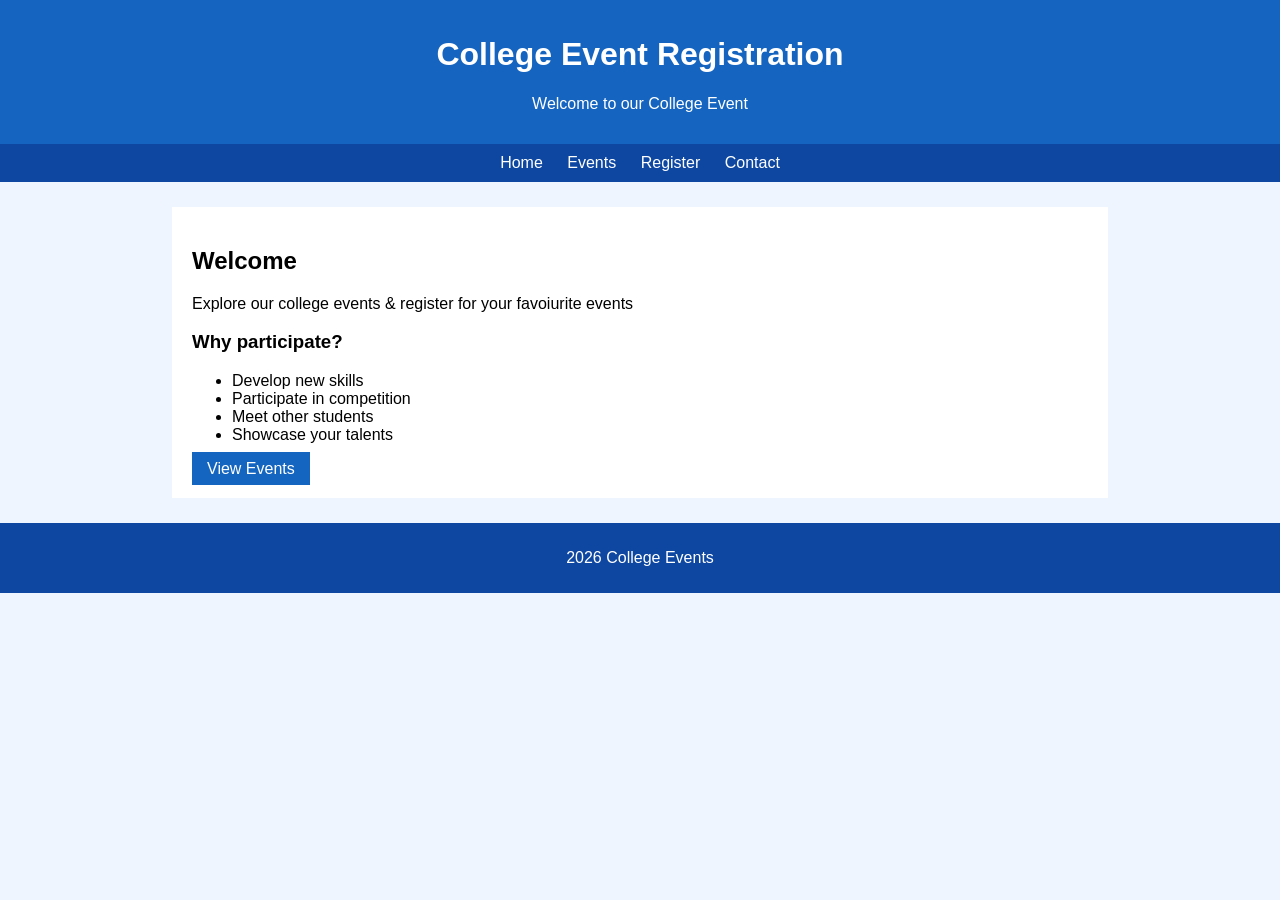
<file: program 1/index.html>
<!DOCTYPE html>
<html>
    <head>
        <title>College Events</title>
        <link rel="stylesheet" href="style.css">
    </head>
    <body>
        <header>
            <h1>College Event Registration</h1>
            <p>Welcome to our College Event</p>
        </header>
        <nav>
            <a href="index.html">Home</a>
            <a href="events.html">Events</a>
            <a href="registeration.html">Register</a>
            <a href="contact.html">Contact</a>
        </nav>
        <div class="content">
            <h2>Welcome</h2>
            <p>Explore our college events & register for your favoiurite events</p>
            <h3>Why participate?</h3>
            <ul>
                <li>Develop new skills</li>
                <li>Participate in competition</li>
                <li>Meet other students</li>
                <li>Showcase your talents</li>
            </ul>
            <a class="button" href="events.html">View Events</a>
        </div>
        <footer>
            <p>2026 College Events</p>
        </footer>
    </body>
</html>
</file>
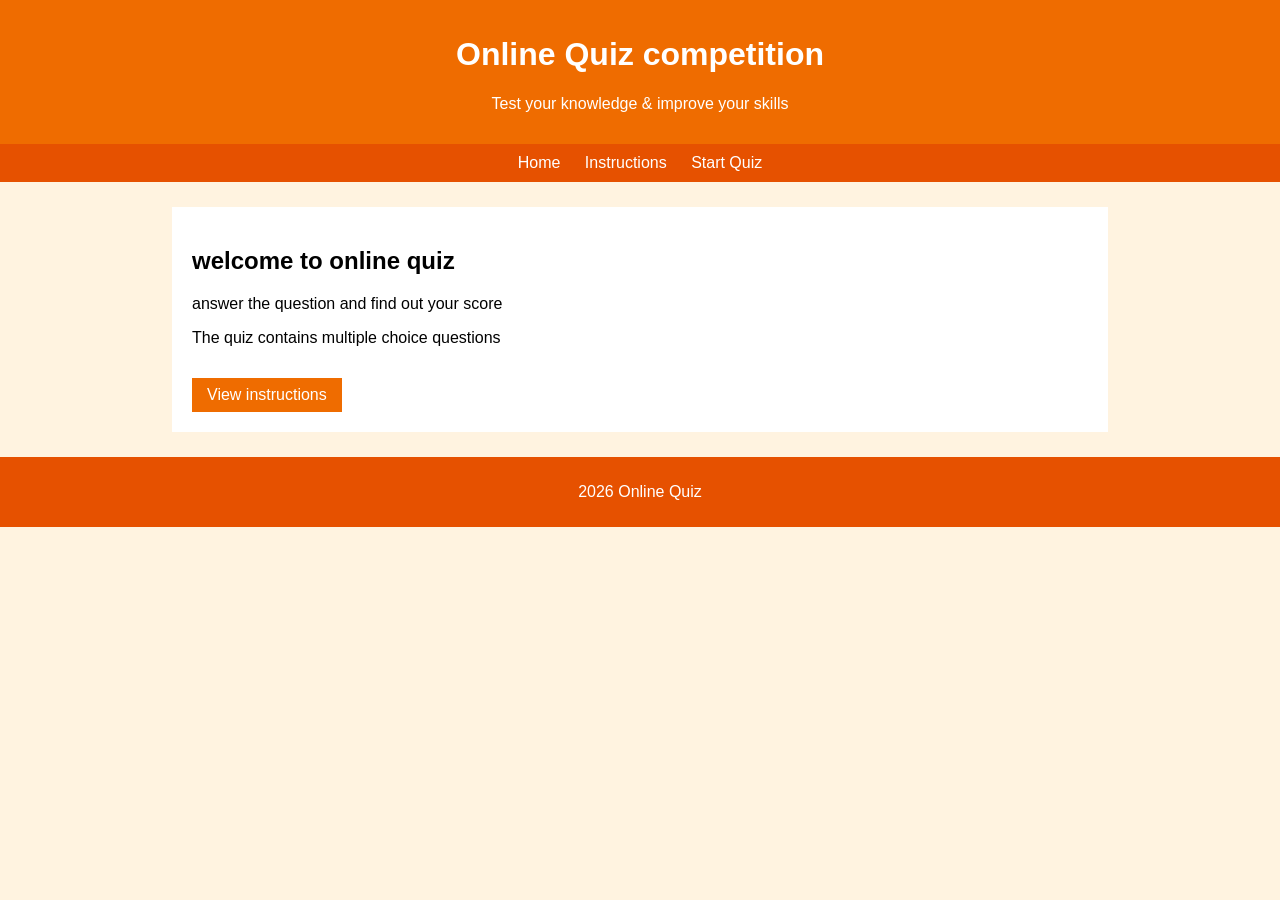
<file: program2/index.html>
<!DOCTYPE html>
<html>
    <head>
        <title>Online Quiz</title>
        <link rel="stylesheet" href="style.css">
    </head>
    <body>
        <header>
            <h1>Online Quiz competition</h1>
            <p>Test your knowledge & improve your skills</p>
        </header>
        <nav>
            <a href="index.html">Home</a>
            <a href="instructions.html">Instructions</a>
            <a href="quiz.html">Start Quiz</a>
        </nav>
        <div class="content">
            <h2>welcome to online quiz</h2>
            <p>answer the question and find out your score</p>
            <p>The quiz contains multiple choice questions</p>
            <a class="button" href="instructions.html">View instructions</a>
        </div>
        <footer>
            <p>2026 Online Quiz</p>
        </footer>
    </body>
</html>
</file>
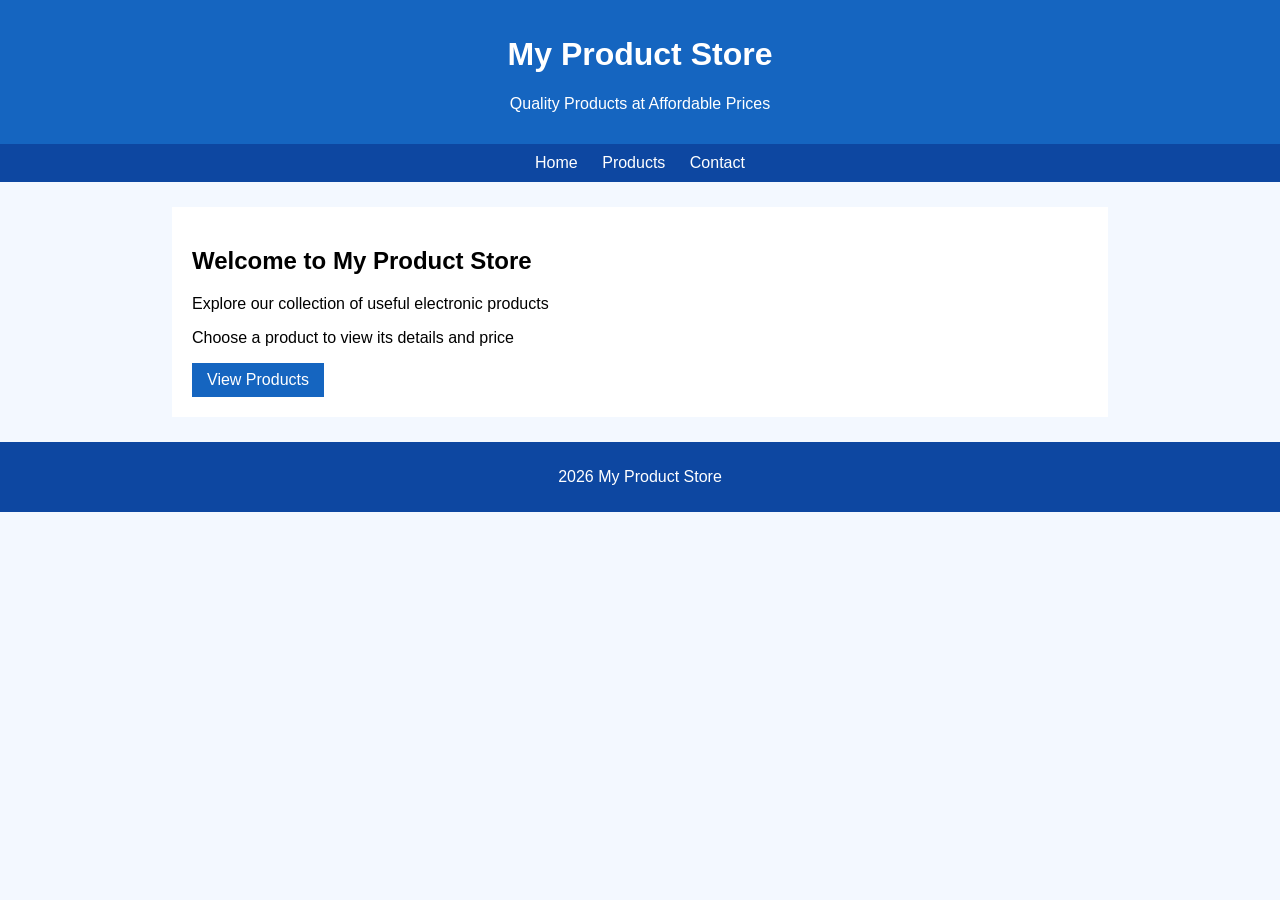
<file: program3/index.html>
<!DOCTYPE html>
<html>
    <head>
        <title>Product Catalog</title>
        <link rel="stylesheet" href="style.css">
    </head>
    <body>
        <header>
            <h1>My Product Store</h1>
            <p>Quality Products at Affordable Prices</p>
        </header>
        <nav>
            <a href="index.html">Home</a>
            <a href="products.html">Products</a>
            <a href="contact.html">Contact</a>
        </nav>
        <div class="content">
            <h2>Welcome to My Product Store</h2>
            <p>Explore our collection of useful electronic products</p>
            <p>Choose a product to view its details and price</p>
            <a class="button" href="products.html">View Products</a>
        </div>
        <footer>
            <p>2026 My Product Store</p>
        </footer>
    </body>
</html>
</file>
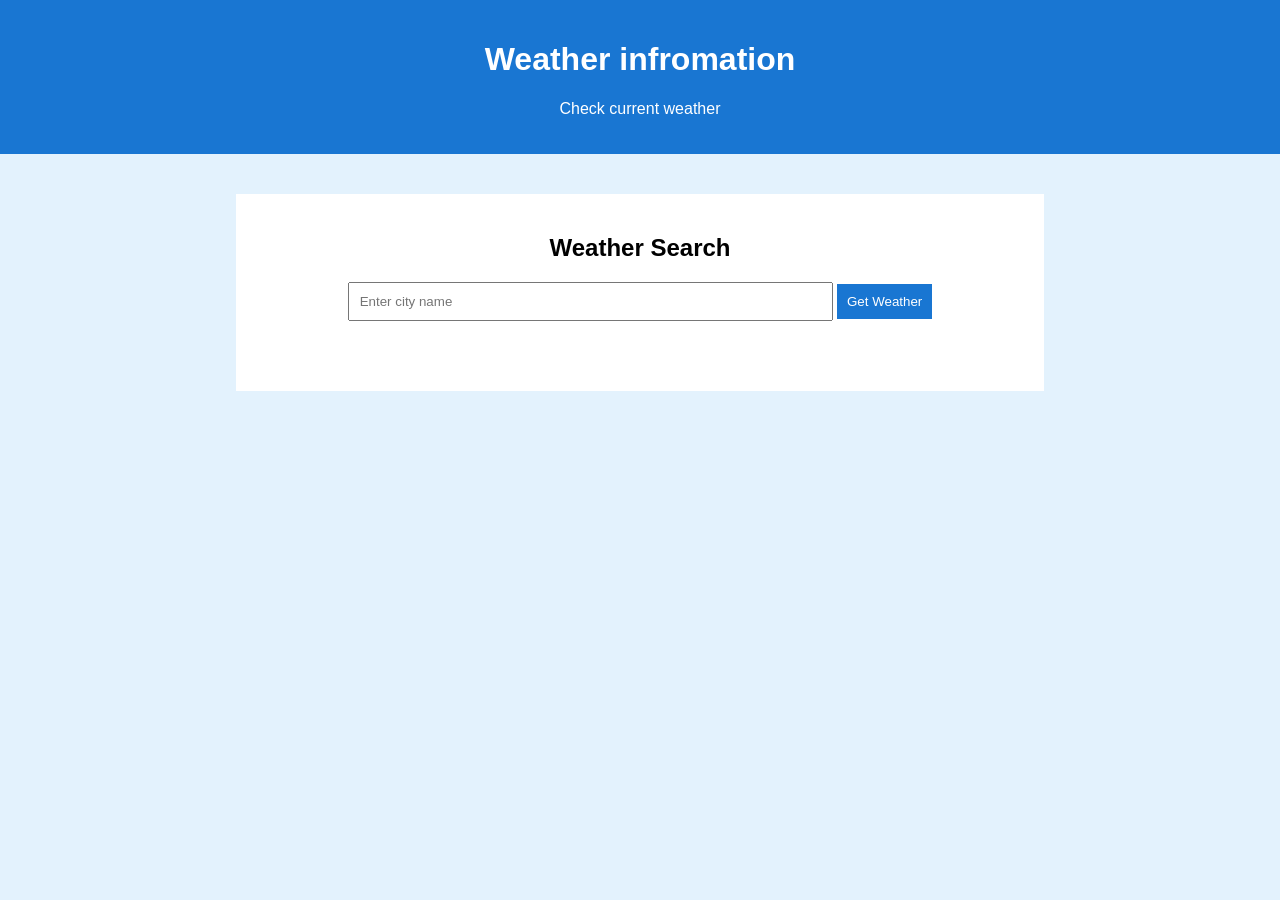
<file: program4/index.html>
<!DOCTYPE html>
<html>
    <head>
        <title>Weather information</title>
        <link rel="stylesheet" href="style.css">
    </head>
    <body>
        <header>
            <h1>Weather infromation</h1>
            <p>Check current weather</p>
        </header>    
        <div class="content">
            <h2>Weather Search</h2>
            <input id="city" placeholder="Enter city name">
            <button onclick="getWeather()">Get Weather</button>
            <div id="result"></div>
        </div>
        <script src="script.js"></script>
    </body>
</html>
</file>
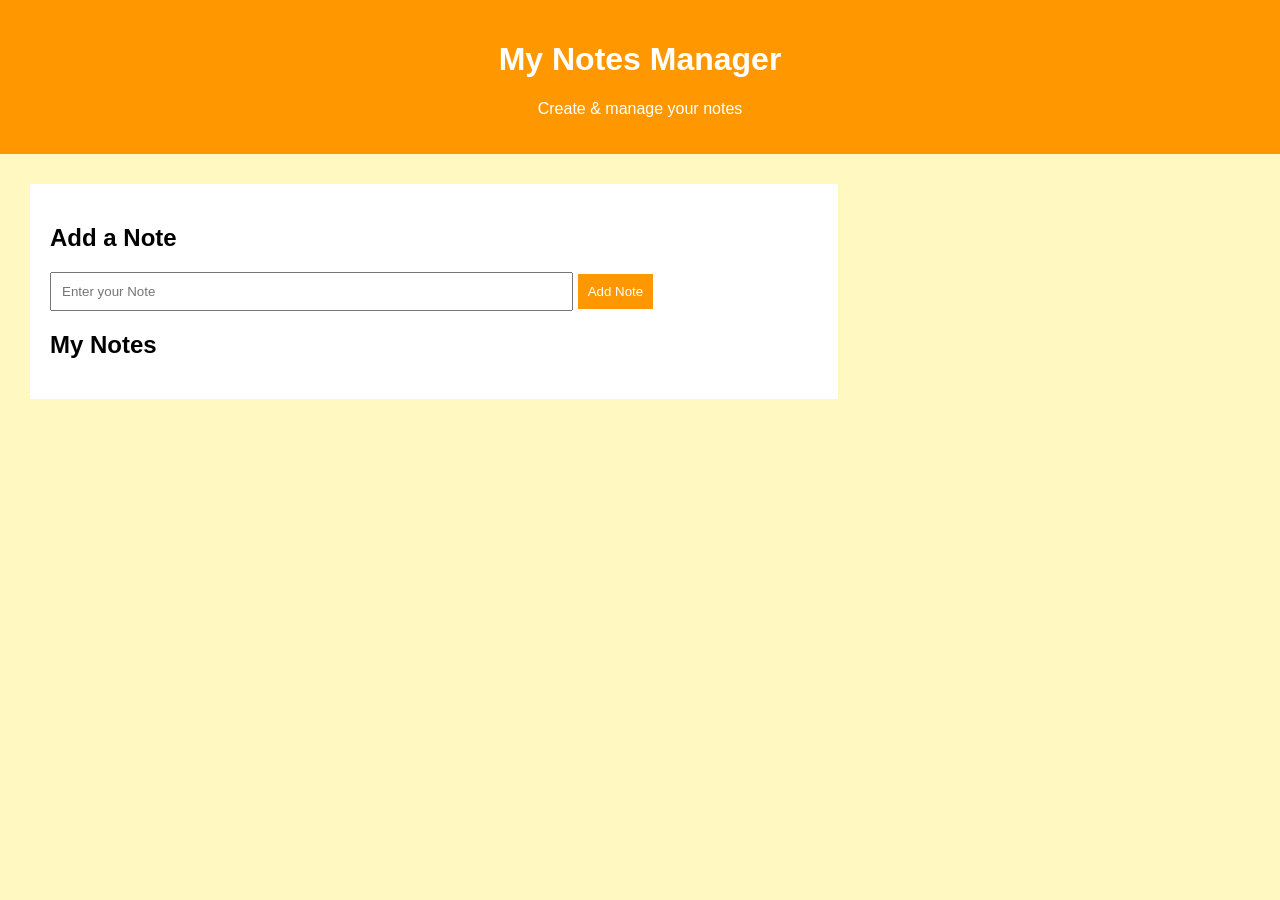
<file: program5/index.html>
<!DOCTYPE html>
<html>
    <head>
        <title>Notes Manager</title>
        <link rel="stylesheet" href="style.css">
    </head>
    <body>
        <header>
            <h1>My Notes Manager</h1>
            <p>Create & manage your notes</p>
        </header>
        <div class="content">
            <h2>Add a Note</h2>
            <input id="note" placeholder="Enter your Note">
            <button onclick="addNote()">Add Note</button>
            <h2>My Notes</h2>
            <div id="notes"></div>
        </div>
        <script src="script.js"></script>
    </body>
</html>
</file>
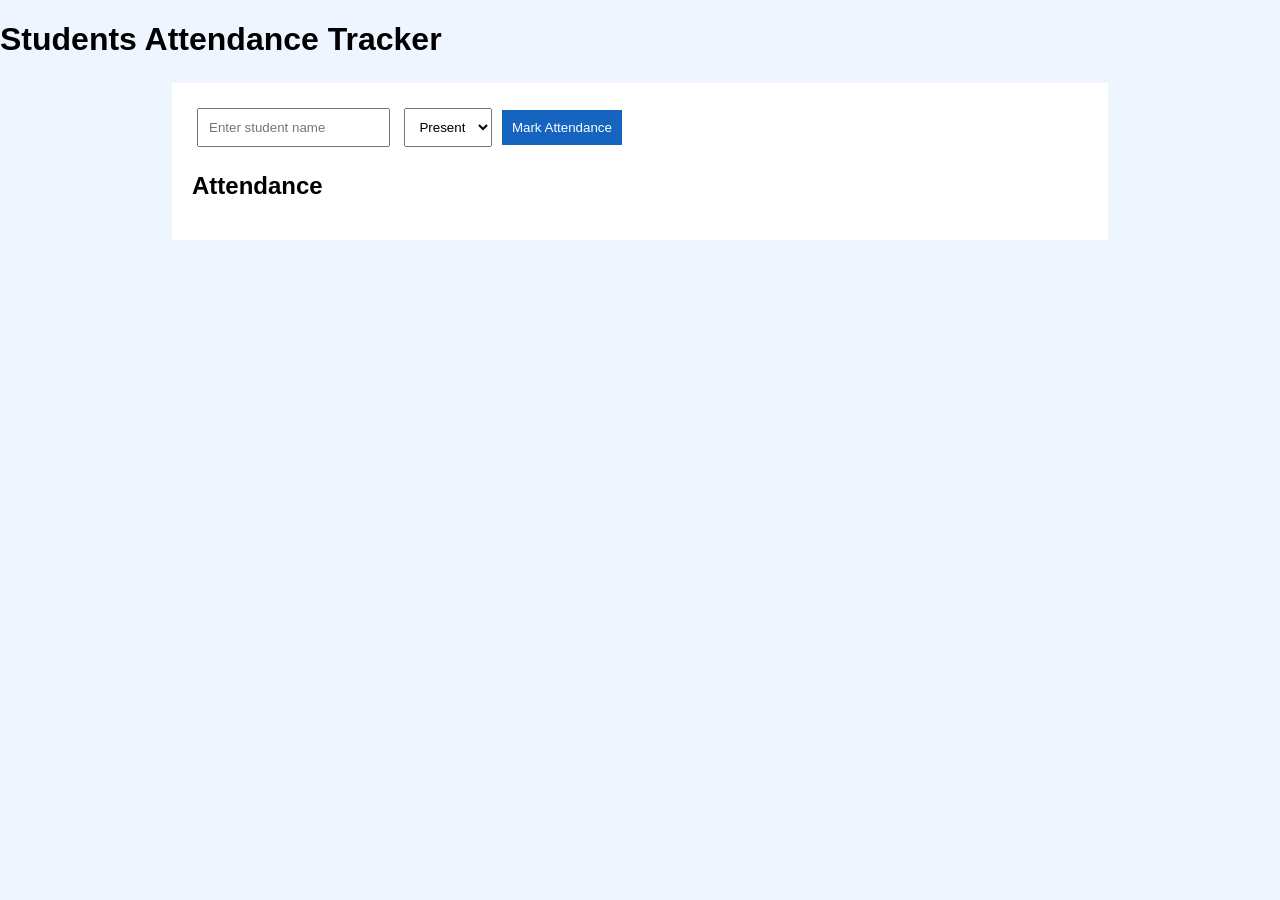
<file: program6/index.html>
<!DOCTYPE html>
<html>
    <head>
        <title>Student Attendance Tracker</title>
        <link rel="stylesheet" href="style.css">
    </head>
    <body>
        <h1>Students Attendance Tracker</h1>
        <div class="content">
            <input id="name" placeholder="Enter student name">
            <select id="status">
                <option value="Present">Present</option>
                <option value="Absent">Absent</option>
            </select>
            <button onclick="markAttendance()">Mark Attendance</button>
            <h2>Attendance</h2>
            <div id="list"></div>
            <p id="count"></p>
        </div>
        <script src="script.js"></script>
    </body>
</html>
</file>
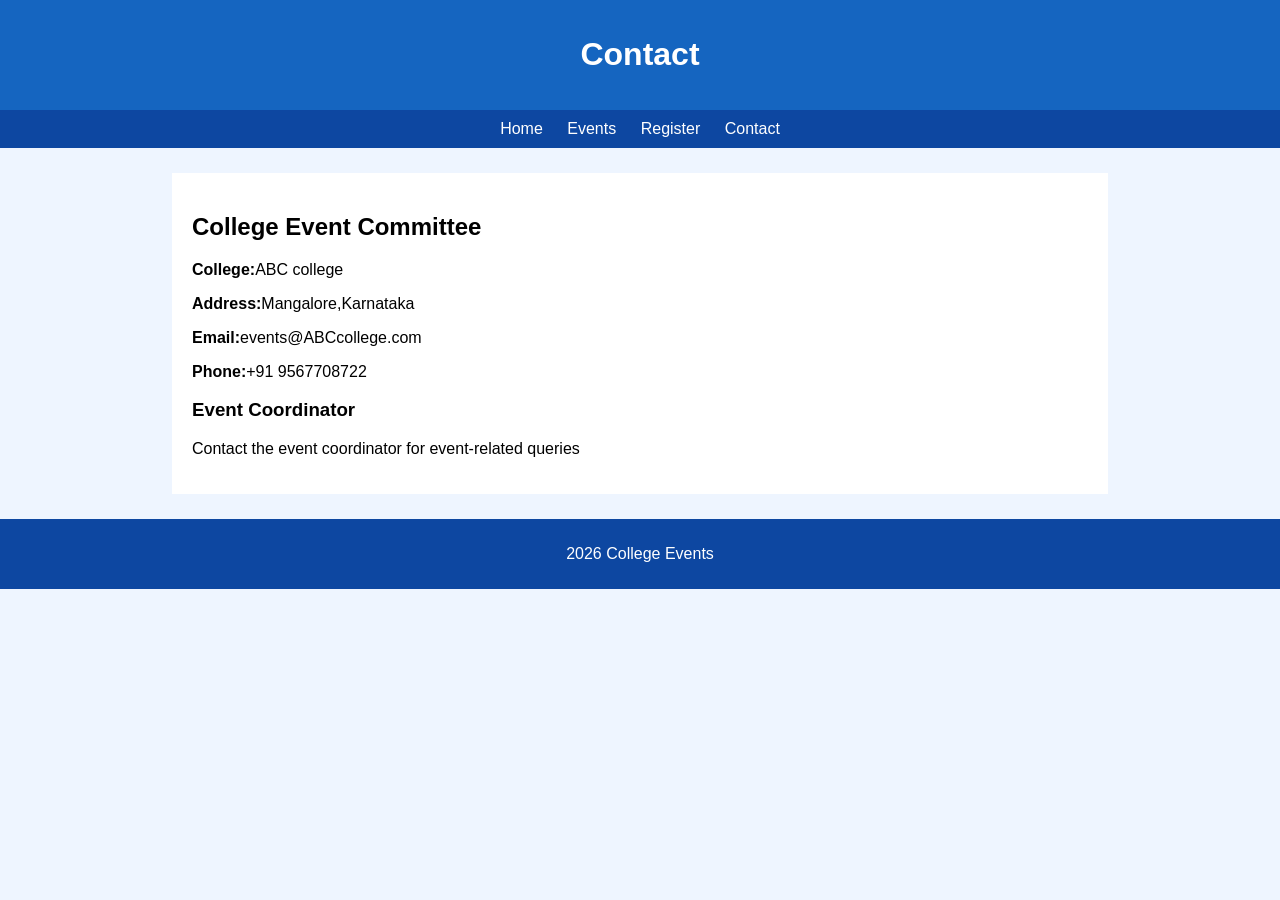
<file: program 1/contact.html>
<!DOCTYPE html>
<html>
    <head>
        <title>Contact</title>
        <link rel="stylesheet" href="style.css">
    </head>
    <body>
        <header>
            <h1>Contact</h1>
        </header>
        <nav>
            <a href="index.html">Home</a>
            <a href="events.html">Events</a>
            <a href="registeration.html">Register</a>
            <a href="contact.html">Contact</a>
        </nav>
        <div class="content">
            <h2>College Event Committee</h2>
            <p><b>College:</b>ABC college</p>
            <p><b>Address:</b>Mangalore,Karnataka</p>
            <p><b>Email:</b>events@ABCcollege.com</p>
            <p><b>Phone:</b>+91 9567708722</p>
            <h3>Event Coordinator</h3>
            <p>Contact the event coordinator for event-related queries</p>
        </div>
        <footer>
            <p>2026 College Events</p>
        </footer>
    </body>
</html>
</file>
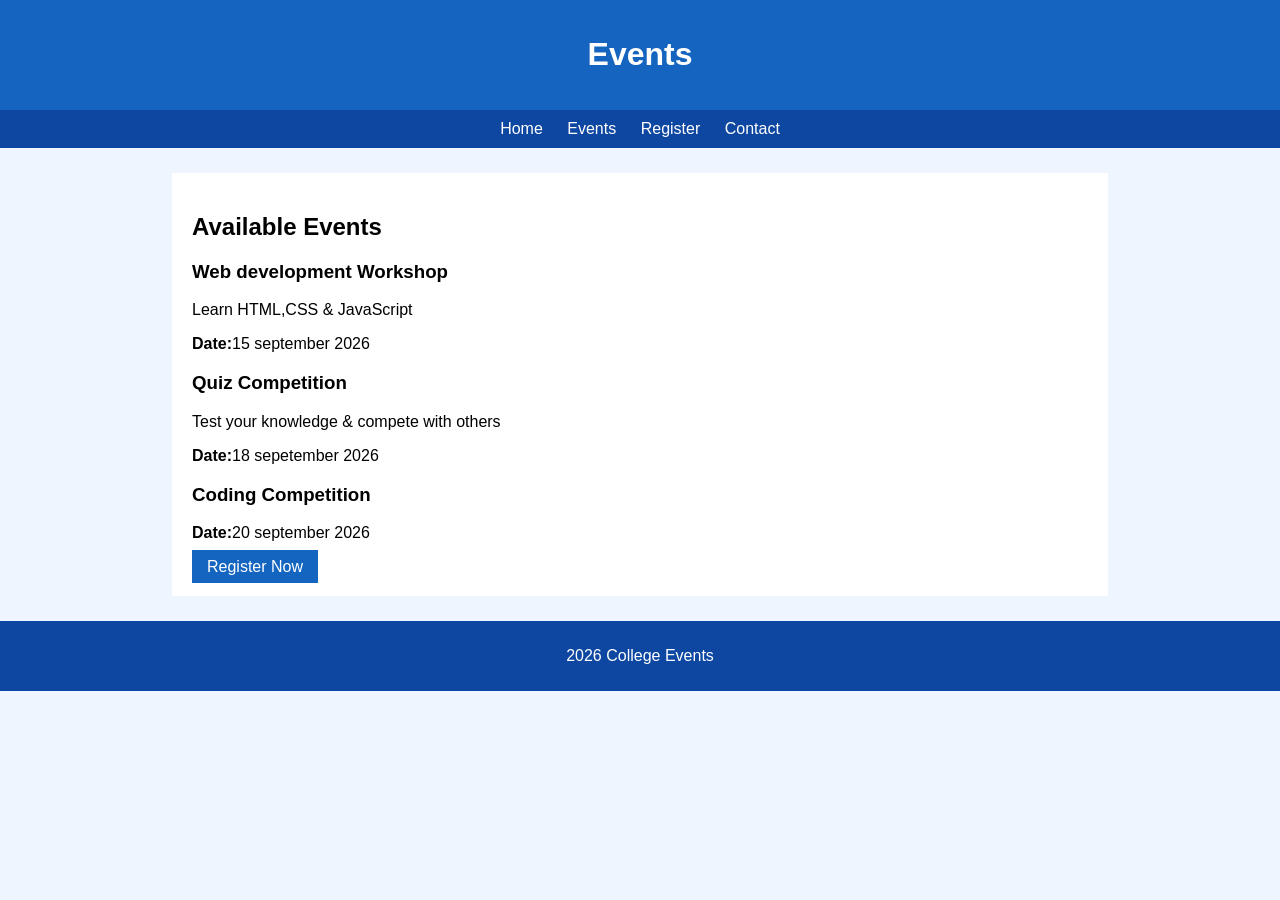
<file: program 1/events.html>
<!DOCTYPE html>
<html>
    <head>
        <title>Events</title>
        <link rel="stylesheet" href="style.css">
    </head>
    <body>
        <header>
            <h1>Events</h1>
        </header>
        <nav>
            <a href="index.html">Home</a>
            <a href="events.html">Events</a>
            <a href="registeration.html">Register</a>
            <a href="contact.html">Contact</a>
        </nav>
        <div class="content">
            <h2>Available Events</h2>
            <h3>Web development Workshop</h3>
            <p>Learn HTML,CSS & JavaScript</p>
            <p><b>Date:</b>15 september 2026</p>
            <h3>Quiz Competition</h3>
            <p>Test your knowledge & compete with others</p>
            <p><b>Date:</b>18 sepetember 2026</p>
            <h3>Coding Competition</h3>
            <p><b>Date:</b>20 september 2026</p>
            <a class="button" href="registeration.html">Register Now</a>
        </div>
        <footer>
            <p>2026 College Events</p>
        </footer>
    </body>
</html>
</file>
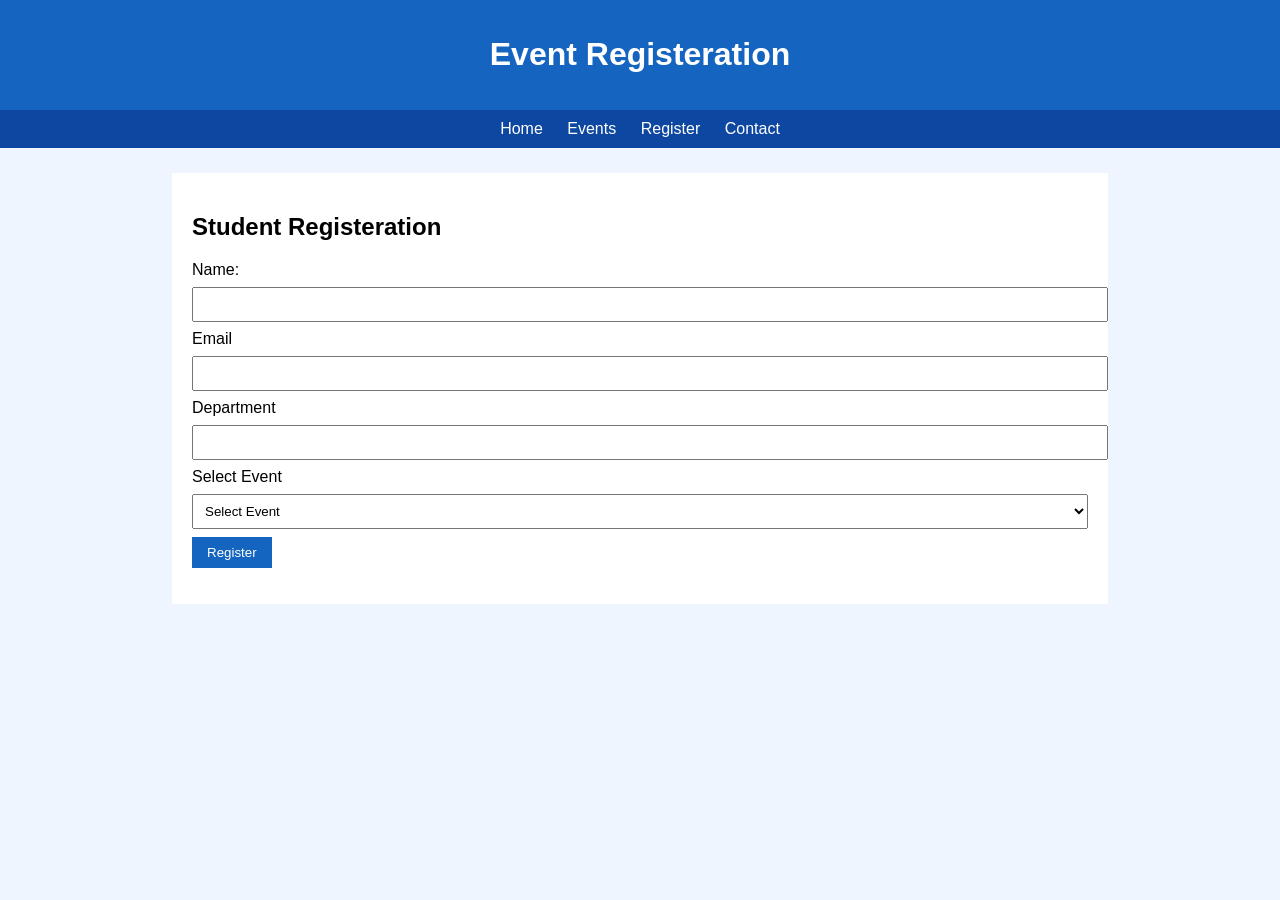
<file: program 1/registeration.html>
<!DOCTYPE html>
<html>
    <head>
        <title>Registeration</title>
        <link rel="stylesheet" href="style.css">
    </head>
    <body>
        <header>
            <h1>Event Registeration</h1>
        </header>
        <nav>
            <a href="index.html">Home</a>
            <a href="events.html">Events</a>
            <a href="registeration.html">Register</a>
            <a href="contact.html">Contact</a>
        </nav>
        <div class="content">
            <h2>Student Registeration</h2>
            <form onsubmit="registerStudent(event)">
                
                <label>Name:</label>
                <input type="text" id="name" required>
                
                <label>Email</label>
                <input type="email" required>

                <label>Department</label>
                <input type="text" required>

                <label>Select Event</label>
                <select id="event" required>
                    <option value="">Select Event</option>
                    <option>Web Development</option>
                    <option>Quiz Competition</option>
                    <option>Coding Competition</option>
                </select>
                <button type="submit">Register</button>
            </form>
            <p id="message"></p>
        </div>
        <script>
            function registerStudent(event){
                event.preventDefault();
                let name=document.getElementById("name").value;
                let eventName=document.getElementById("event").value;
                document.getElementById("message").innerHTML=
                "Successfully Registered!<br>"+"Welcome "+name+"<br>"+"Event:"+eventName;
                document.getElementById("message").style.display="block";
            }
        </script>
    </body>
</html>
</file>
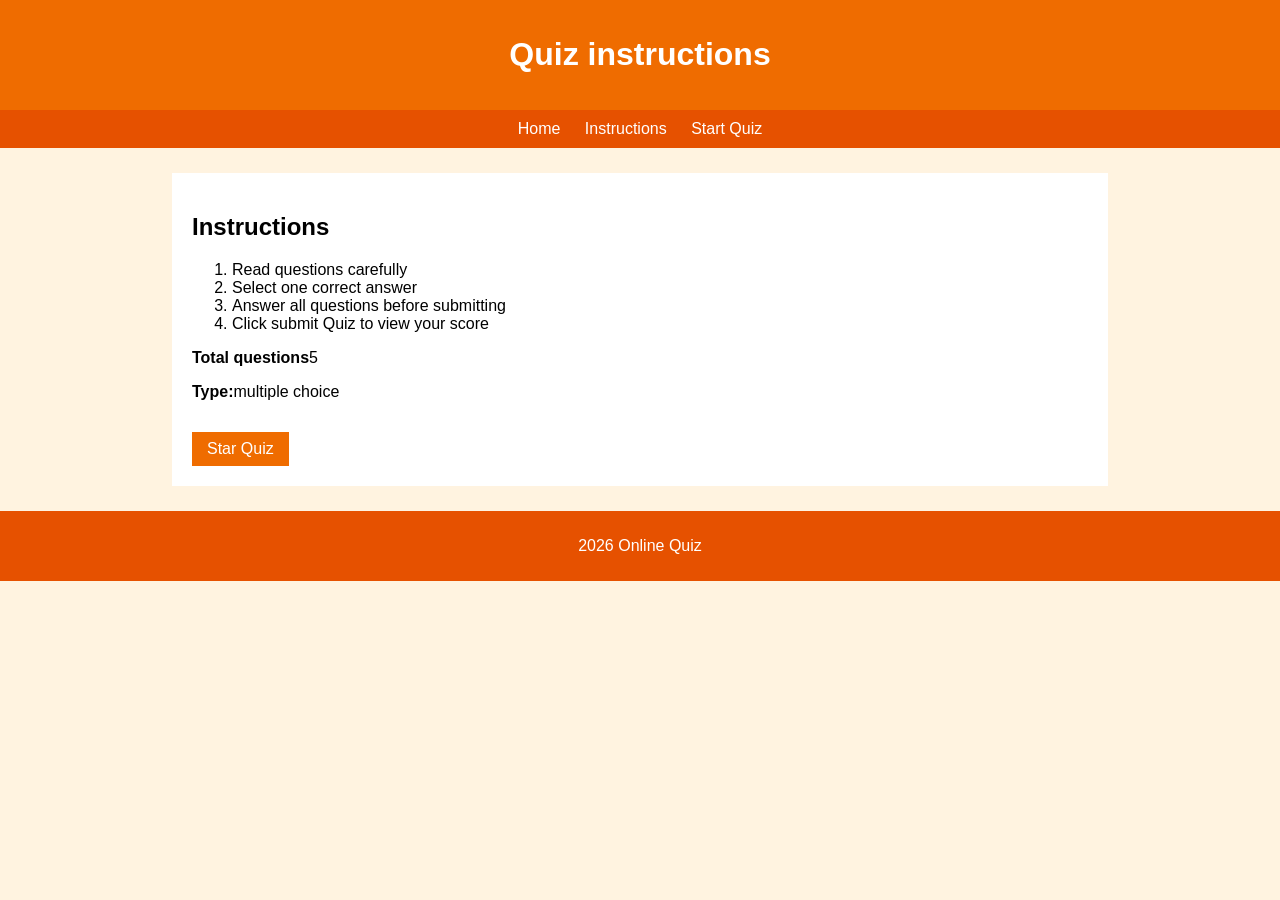
<file: program2/instructions.html>
<!DOCTYPE html>
<html>
    <head>
        <title>Quiz instructions</title>
        <link rel="stylesheet" href="style.css">
    </head>
    <body>
        <header>
            <h1>Quiz instructions</h1>
        </header>
        <nav>
            <a href="index.html">Home</a>
            <a href="instructions.html">Instructions</a>
            <a href="quiz.html">Start Quiz</a>
        </nav>
        <div class="content">
            <h2>Instructions</h2>
            <ol>
                <li>Read questions carefully</li>
                <li>Select one correct answer</li>
                <li>Answer all questions before submitting</li>
                <li>Click submit Quiz to view your score</li>
            </ol>
            <p><b>Total questions</b>5</p>
            <p><b>Type:</b>multiple choice</p>
            <a class="button" href="quiz.html">Star Quiz</a>
        </div>
        <footer>
            <p>2026 Online Quiz</p>
        </footer>
    </body>
</html>
</file>
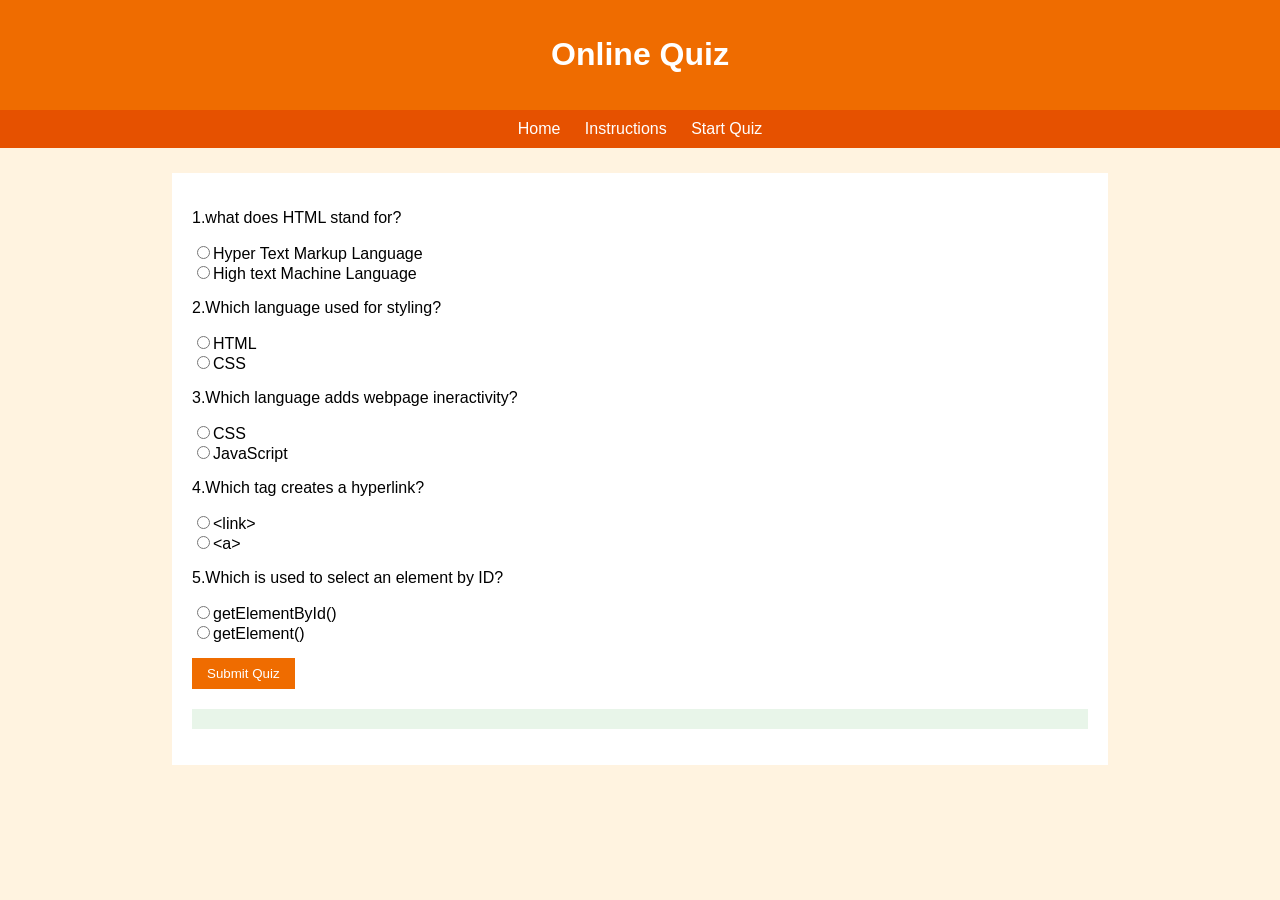
<file: program2/quiz.html>
<!DOCTYPE html>
<html>
    <head>
        <title>Online Quiz</title>
        <link rel="stylesheet" href="style.css">
    </head>
    <body>
        <header>
            <h1>Online Quiz</h1>
        </header>
         <nav>
            <a href="index.html">Home</a>
            <a href="instructions.html">Instructions</a>
            <a href="quiz.html">Start Quiz</a>
        </nav>
        <div class="content">
            <form onsubmit="CheckQuiz(event)">

                <p>1.what does HTML stand for?</p>
                <input type="radio" name="q1" value="a" required>Hyper Text Markup Language<br>
                <input type="radio" name="q1" value="b">High text Machine Language<br>

                <p>2.Which language used for styling?</p>
                <input type="radio" name="q2" value="a" required>HTML<br>
                <input type="radio" name="q2" value="b">CSS<br>

                <p>3.Which language adds webpage ineractivity?</p>
                <input type="radio" name="q3" value="a" required>CSS<br>
                <input type="radio" name="q3" value="b">JavaScript<br>

                <p>4.Which tag creates a hyperlink?</p>
                <input type="radio" name="q4" value="a" required>&lt;link&gt;<br>
                <input type="radio" name="q4" value="b">&lt;a&gt;<br>

                <p>5.Which is used to select an element by ID?</p>
                <input type="radio" name="q5" value="a" required>getElementById()<br>
                <input type="radio" name="q5" value="b">getElement()<br>

                <button type="submit">Submit Quiz</button>
            </form>
            <p id="result"></p>
        </div>
        <script>
            function CheckQuiz(event){
                event.preventDefault();
                let score=0;
                if(document.querySelector('input[name="q1"]:checked').value=="a")score++;
                if(document.querySelector('input[name="q2"]:checked').value=="b")score++;
                if(document.querySelector('input[name="q3"]:checked').value=="b")score++;
                if(document.querySelector('input[name="q4"]:checked').value=="b")score++;
                if(document.querySelector('input[name="q5"]:checked').value=="a")score++;
                document.getElementById("result").innerHTML="Quiz completed! Your score is "+score+"/5";
            }
        </script>
    </body>
</html>
</file>
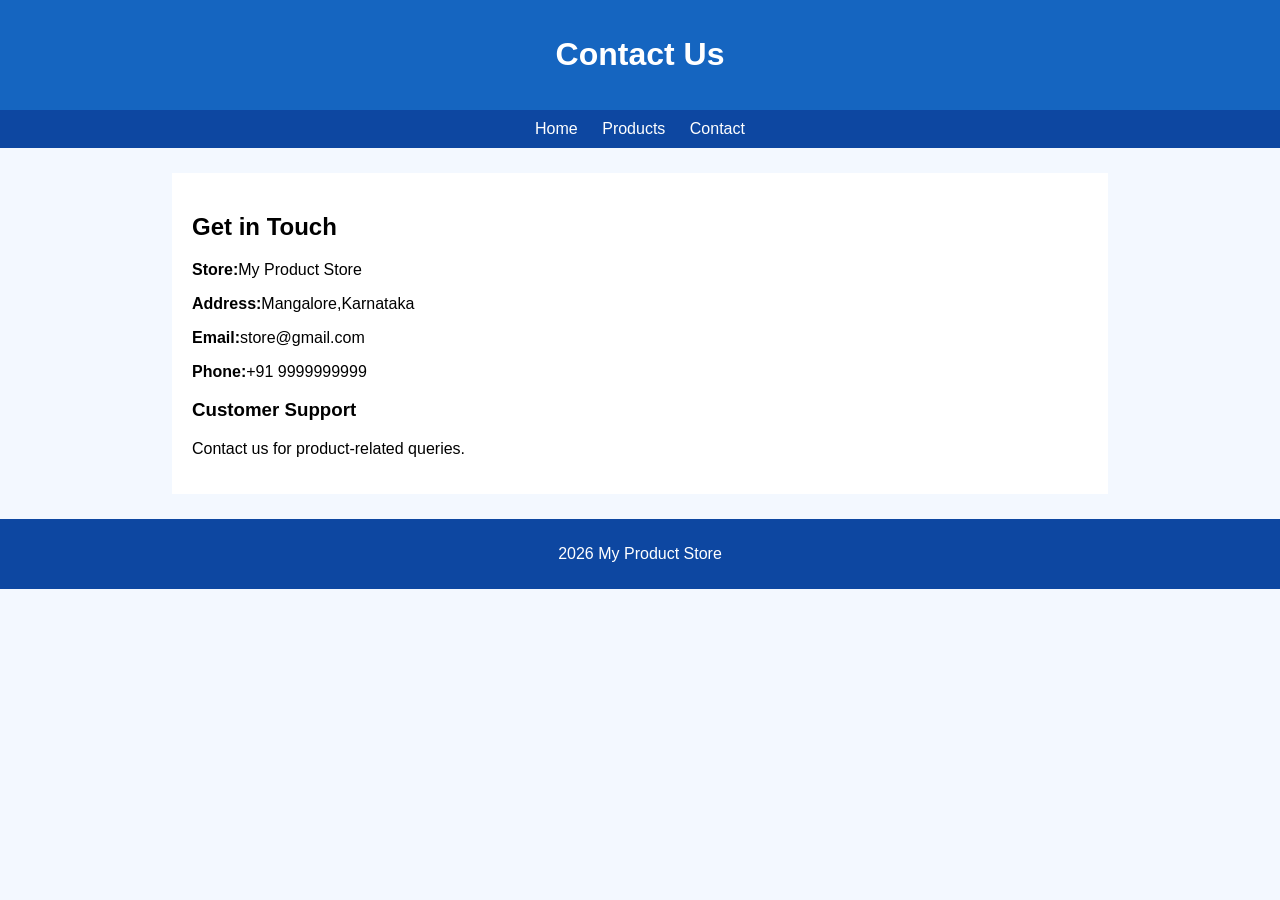
<file: program3/contact.html>
<!DOCTYPE html>
<html>
    <head>
        <title>Contact</title>
        <link rel="stylesheet" href="style.css">
    </head>
    <body>
        <header>
            <h1>Contact Us</h1>
        </header>
        <nav>
            <a href="index.html">Home</a>
            <a href="products.html">Products</a>
            <a href="contact.html">Contact</a>
        </nav>
        <div class="content">
            <h2>Get in Touch</h2>
            <p><b>Store:</b>My Product Store</p>
            <p><b>Address:</b>Mangalore,Karnataka</p>
            <p><b>Email:</b>store@gmail.com</p>
            <p><b>Phone:</b>+91 9999999999</p>
            <h3>Customer Support</h3>
            <p>Contact us for product-related queries.</p>
        </div>
        <footer>
            <p>2026 My Product Store</p>
        </footer>
    </body>
</html>
</file>
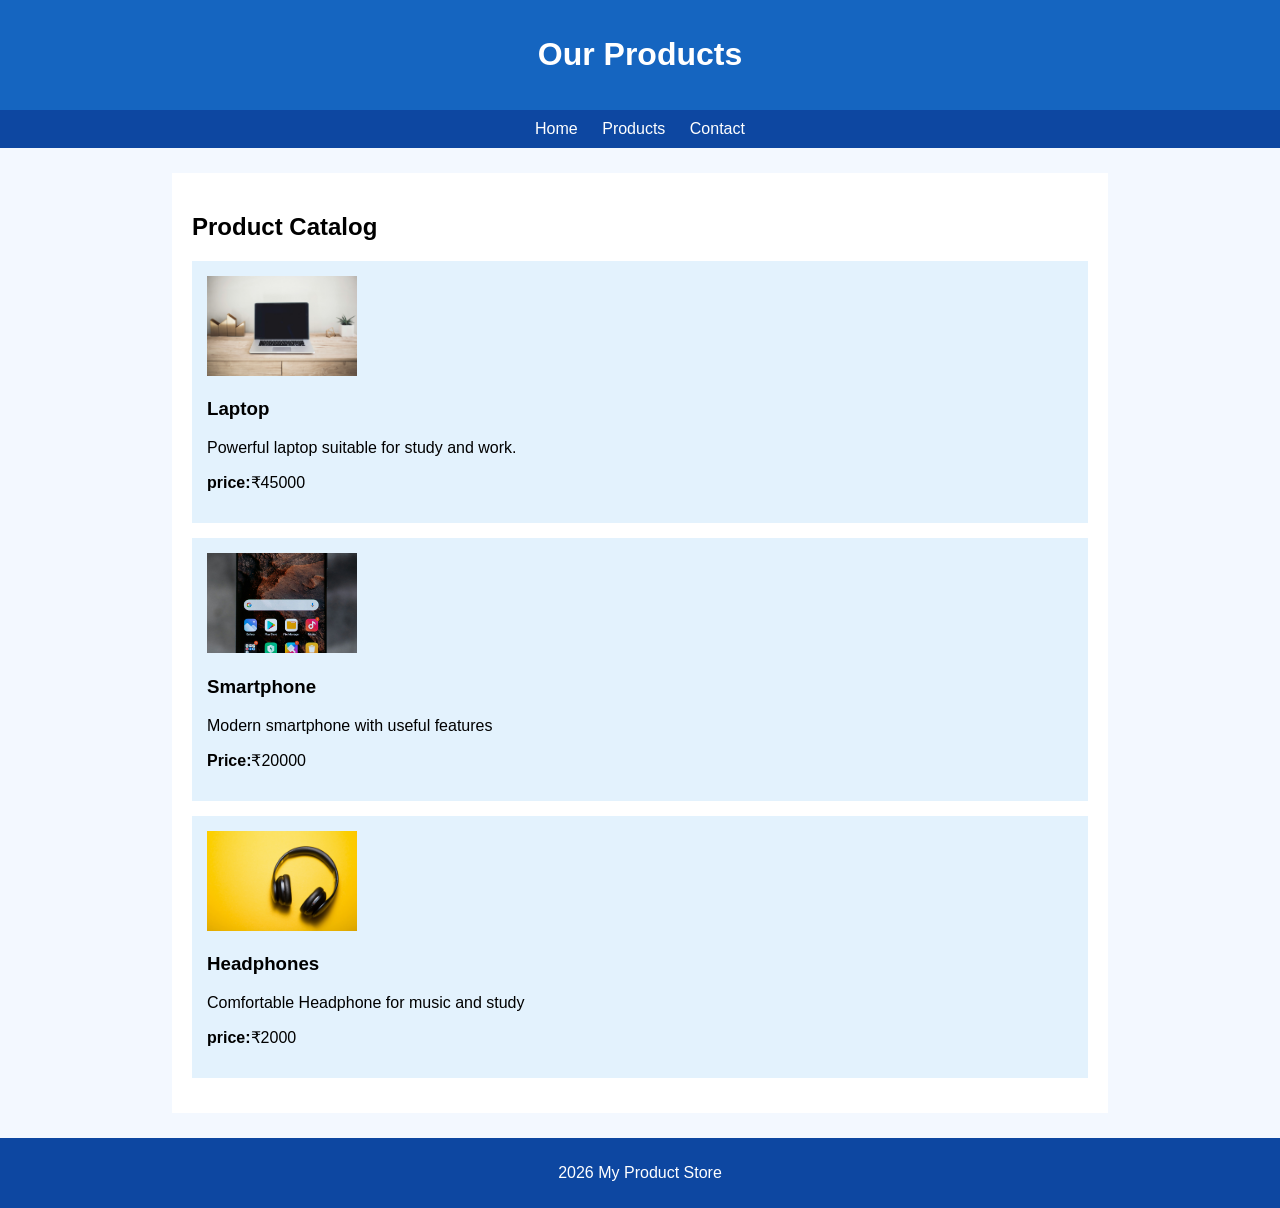
<file: program3/products.html>
<!DOCTYPE html>
<html>
    <head>
        <title>Products</title>
        <link rel="stylesheet" href="style.css">
    </head>
    <body>
        <header>
            <h1>Our Products</h1>
        </header>
        <nav>
            <a href="index.html">Home</a>
            <a href="products.html">Products</a>
            <a href="contact.html">Contact</a>
        </nav>
        <div class="content">
            <h2>Product Catalog</h2>

            <div class="product">
                <img src="images/laptop.jpg" alt="Laptop">
                <h3>Laptop</h3>
                <p>Powerful laptop suitable for study and work.</p>
                <p><b>price:</b>₹45000</p>
            </div>
            
            <div class="product">
                <img src="images/smartphone.jpg" alt="Smartphone">
                <h3>Smartphone</h3>
                <p>Modern smartphone with useful features</p>
                <p><b>Price:</b>₹20000</p>
            </div>

            <div class="product">
                <img src="images/headphone.jpg" alt="Headphones">
                <h3>Headphones</h3>
                <p>Comfortable Headphone for music and study</p>
                <p><b>price:</b>₹2000</p>
            </div>
        </div>
        <footer>
            <p>2026 My Product Store</p>
        </footer>
    </body>
</html>
</file>
<file: program 1/style.css>
body{
    margin: 0;
    font-family: arial;
    background-color: #eef5ff;
}
header{
    text-align: center;
    background-color: #1565c0;
    color: white;
    padding: 15px;
}
nav{
    text-align: center;
    background-color: #0d47a1;
    padding: 10px;
}
nav a{
    color: white;
    text-decoration: none;
    margin: 10px;
}
.content{
    width: 70%;
    margin: 25px auto;
    padding: 20px;
    background-color: white;
}
.button,button{
    padding: 8px 15px;
    background-color: #1465c0;
    color: white;
    border: none;
    text-decoration: none;
}
input,select{
    display: block;
    width: 100%;
    padding: 8px;
    margin: 8px 0;
}
footer{
    text-align: center;
    padding: 10px;
    background-color: #0d47a1;
    color: white;
}
.message{
    margin-top: 15px;
    padding: 10px;
    background-color: #dff0d8;
    color: green;
    text-align: center;
}
</file>
<file: program2/style.css>
body{
    margin: 0;
    font-family: arial;
    background-color: #fff3e0;
}
header{
    text-align: center;
    background-color: #ef6c00;
    color: white;
    padding: 15px;
}
nav{
    text-align: center;
    background-color: #e65100;
    padding: 10px;
}
nav a{
    color: white;
    text-decoration: none;
    margin: 10px;
}
.content{
    width:70%;
    margin: 25px auto;
    padding: 20px;
    background-color: white;
}
.button,button{
    display: inline-block;
    padding: 8px 15px;
    margin-top: 15px;
    background-color: #ef6c00;
    color: white;
    border: none;
    text-decoration: none;
    cursor: pointer;
}
#result{
    margin-top: 20px;
    padding: 10px;
    background-color: #e8f5e9;
    color: green;
    font-weight: bold;
}
footer{
    text-align: center;
    padding: 10px;
    background-color: #e65100;
    color: white;
}
</file>
<file: program3/style.css>
body{
    margin: 0;
    font-family: arial;
    background-color: #f3f8ff;
}
header{
    text-align: center;
    background-color: #1565C0;
    color: white;
    padding: 15px;
}
nav{
    text-align: center;
    background-color: #0d47a1;
    color: white;
    padding: 10px;
}
nav a{
    color: white;
    text-decoration: none;
    margin: 10px;
}
.content{
    width: 70%;
    margin: 25px auto;
    padding: 20px;
    background-color: white;
}
.product{
    margin: 15px 0;
    padding: 15px;
    background-color: #e3f2fd;
}
.product img{
    width: 150px;
    height: 100px;
    object-fit: cover;
}
.button{
    display:inline-block;
    padding: 8px 15px;
    background-color: #1565c0;
    color: white;
    text-decoration: none;
}
footer{
    text-align: center;
    padding: 10px;
    background-color: #0d47a1;
    color: white;
}
</file>
<file: program4/style.css>
body{
    margin: 0;
    font-family: arial;
    background: #e3f2fd;
}
header{
    text-align: center;
    background: #1976d2;
    color: white;
    padding: 20px;
}
.content{
    width: 60%;
    margin: 40px auto;
    padding: 20px;
    background: white;
    text-align: center;
}
input{
    padding: 10px;
    width: 60%;
}
button{
    padding: 10px;
    background: #1976d2;
    color: white;
    border: 0;
}
#result{
    margin-top: 20px;
    padding: 15px;
}
</file>
<file: program5/style.css>
body{
    margin: 0;
    font-family: arial;
    background: #fff8c1;
}
header{
    text-align: center;
    background: #ff9800;
    color:white;
    padding:20px;
}
.content{
    width: 60%;
    margin: 30px;
    padding: 20px;
    background:white;
}
input{
    width:65%;
    padding: 10px;
}
button{
    padding:10px;
    background: #ff9800;
    color: white;
    border: 0;
}
.note button{
    float: right;
    margin-left: 5px;
}
</file>
<file: program6/style.css>
body{
    margin: 0;
    font-family: arial;
    background: #eef5ff;
}
header{
    text-align: center;
    background: #1565c0;
    color: white;
    padding: 15px;
}
nav{
    text-align: center;
    background: #0d47a1;
    padding: 10px;
}
nav a{
    color: white;
    text-decoration: none;
    margin: 10px;
}
.content,.container{
    width: 70%;
    margin: 25px auto;
    padding: 20px;
    background: white;
}
button,.button{
    padding: 10px;
    background: #1565c0;
    color: white;
    border: 0;
}
input,select{
    padding: 10px;
    margin: 5px;
}
.event_box,.product,.note,.student{
    margin: 10px;
    padding: 10px;
    background: #e3f2fd;
}
.product img{
    width: 150px;
    height: 100px;
}
#result,#message{
    margin-top: 20px;
    padding: 10px;
}
footer{
    text-align: center;
    padding: 10px;
    background: #0d4791;
    color: white;
}
</file>
